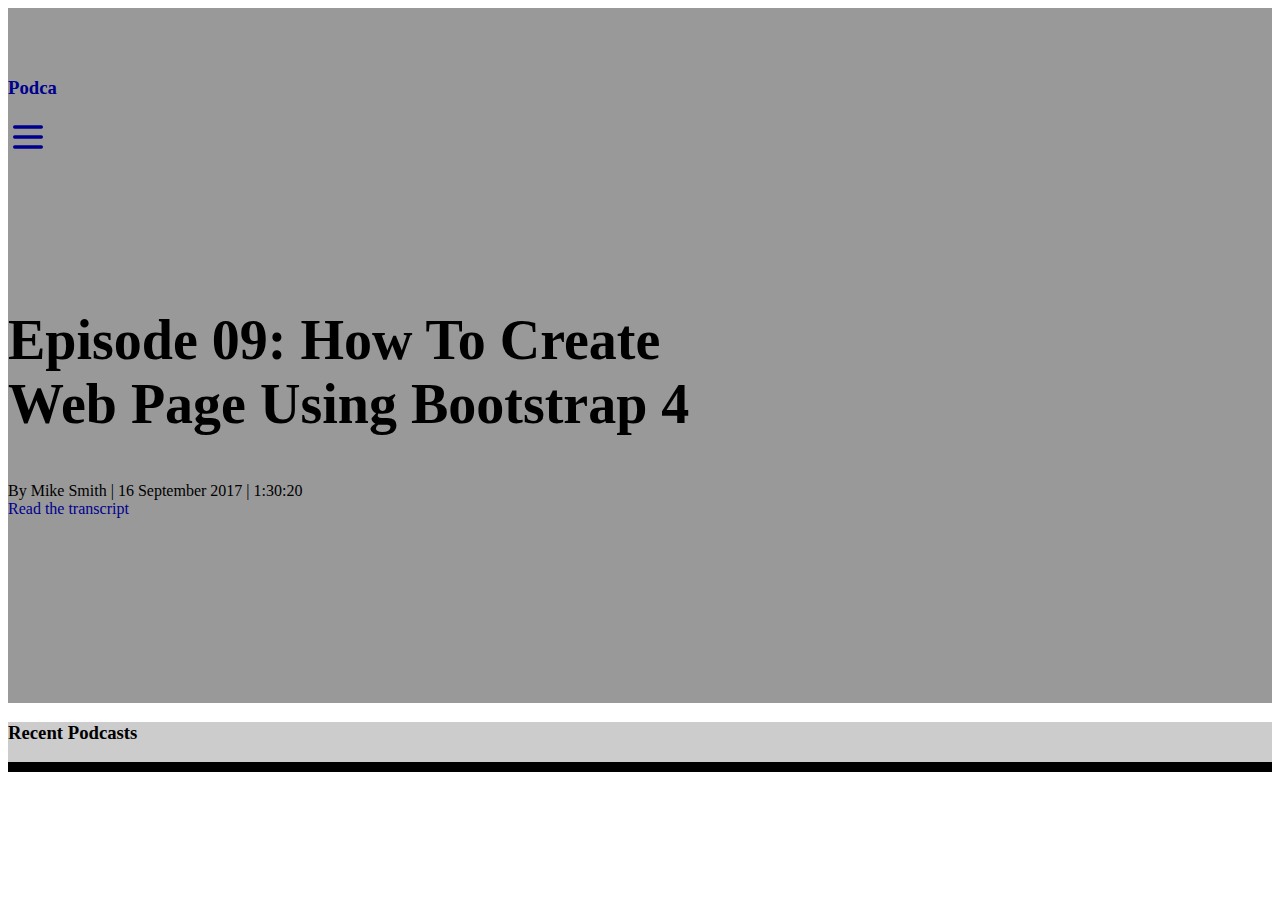
<file: index.html>
<!DOCTYPE html>
<html lang="en">

<head>
    <meta charset="UTF-8">
    <meta http-equiv="X-UA-Compatible" content="IE=edge">
    <meta name="viewport" content="width=device-width, initial-scale=1.0">
    <title>Document</title>
    <link href="https://cdn.jsdelivr.net/npm/bootstrap@5.3.0-alpha3/dist/css/bootstrap.min.css" rel="stylesheet"
        integrity="sha384-KK94CHFLLe+nY2dmCWGMq91rCGa5gtU4mk92HdvYe+M/SXH301p5ILy+dN9+nJOZ" crossorigin="anonymous">
    <link rel="stylesheet" href="./assets/css/style.min.css">
</head>

<body>
    <header id="podca-header">
        <div class="bcg-dark"></div>
        <div style="height: 695px;" class="container ">
            <div class="row navbar podca-nav d-flex align-items-center justify-content-sm-between">
                <div class="col-3">
                    <a class="" href="index.html">
                        <h3 class="text-white">Podca</h3>
                    </a>
                </div>
                <div class="col-6 d-flex justify-content-end">
                    <a href="#">
                        <svg xmlns="http://www.w3.org/2000/svg" class="icon icon-tabler icon-tabler-menu-2 text-white"
                            width="40" height="40" viewBox="0 0 24 24" stroke-width="2" stroke="currentColor"
                            fill="none" stroke-linecap="round" stroke-linejoin="round">
                            <path stroke="none" d="M0 0h24v24H0z" fill="none"></path>
                            <path d="M4 6l16 0"></path>
                            <path d="M4 12l16 0"></path>
                            <path d="M4 18l16 0"></path>
                        </svg>
                    </a>
                </div>
            </div>
            <div class="row align-items-center justify-content-center">
                <div class="header-text col-8">
                    <h2 class="text-white text-center">Episode 09: How To Create <br> Web Page Using Bootstrap 4</h2>

                </div>
                <div class="text-center small-text col-8 mb-3">
                    <span>
                        By Mike Smith | 16 September 2017 | 1:30:20
                    </span>
                </div>
                <div class="col-5 text-center position-relative">
                    <a class="text-uppercase btn btn-danger px-4 py-3 " href="#">Read the transcript</a>
                </div>
            </div>
        </div>
    </header>
    <section id="podca-body-recent" class="bg-light">
        <div class="container">
            <div class="row pt-5 d-flex align-items-center justify-content-center">
                <div class="col-8 text-center">
                    <h3>Recent Podcasts</h3>
                </div>
            </div>
        </div>
        <div id="film-about" class="container border-1">

        </div>
    </section>
    <script src="https://cdn.jsdelivr.net/npm/bootstrap@5.3.0-alpha3/dist/js/bootstrap.bundle.min.js"
        integrity="sha384-ENjdO4Dr2bkBIFxQpeoTz1HIcje39Wm4jDKdf19U8gI4ddQ3GYNS7NTKfAdVQSZe"
        crossorigin="anonymous"></script>
    <script>
        function getData() {
            fetch('https://646f491909ff19b12086eecf.mockapi.io/Film')
                .then(res => res.json())
                .then(data => {
                    const filmbody = document.querySelector('#film-about');
                    filmbody.innerHTML = '';
                    data.forEach(elem => {
                        filmbody.innerHTML += `
                        <div class="card mt-5  mb-3 border-0 mx-auto shadow bg-body rounded" style="max-width: 900px;">
                <div class="row g-0 ">
                    <div class="col-md-4">
                        <img src="${elem.img}"
                            class="img-fluid rounded-start" alt="...">
                    </div>
                    <div class="col-md-8">
                        <div class="card-body">
                            <h5 class="card-title mt-4 mb-2 text-red text-capitalize">${elem.episodeName}</h5>
                            <div class=" mb-3">
                                <p class="text-black-opacity-05">By Mike Smith / 16 September 2017 / 1:30:20</p>
                            </div>
                            <p class="card-text text-black-opacity-05">Lorem ipsum dolor sit amet, consectetur adipisicing elit. Corrupti
                                repellat mollitia consequatur, optio nesciunt placeat. Iste voluptates excepturi
                                tenetur, nesciunt.</p>
                        </div>
                    </div>
                </div>
            </div>
                     `
                    });
                })
                .catch(err => console.log(err))
        }
        getData()
    </script>
</body>

</html>
</file>
<file: assets/css/style.min.css>
#podca-header{background-image:url(https://preview.colorlib.com/theme/podca/images/hero_bg_1.jpg.webp);background-position:50% -25px;position:relative}#podca-header .bcg-dark{position:absolute;content:"";left:0;bottom:0;right:0;top:0;background:rgba(0,0,0,.4)}#podca-header .podca-nav{padding-top:50px}#podca-header .header-text{padding-top:100px;position:relative}#podca-header .header-text h2{font-size:3.5rem}#podca-body-recent{background-color:#ccc}#podca-body-recent .border-1{border:5px solid #000}body a{text-decoration:none}body .text-black-opacity-05{color:rgba(0,0,0,.5)}body .text-red{color:#f23a2e !important}
</file>
